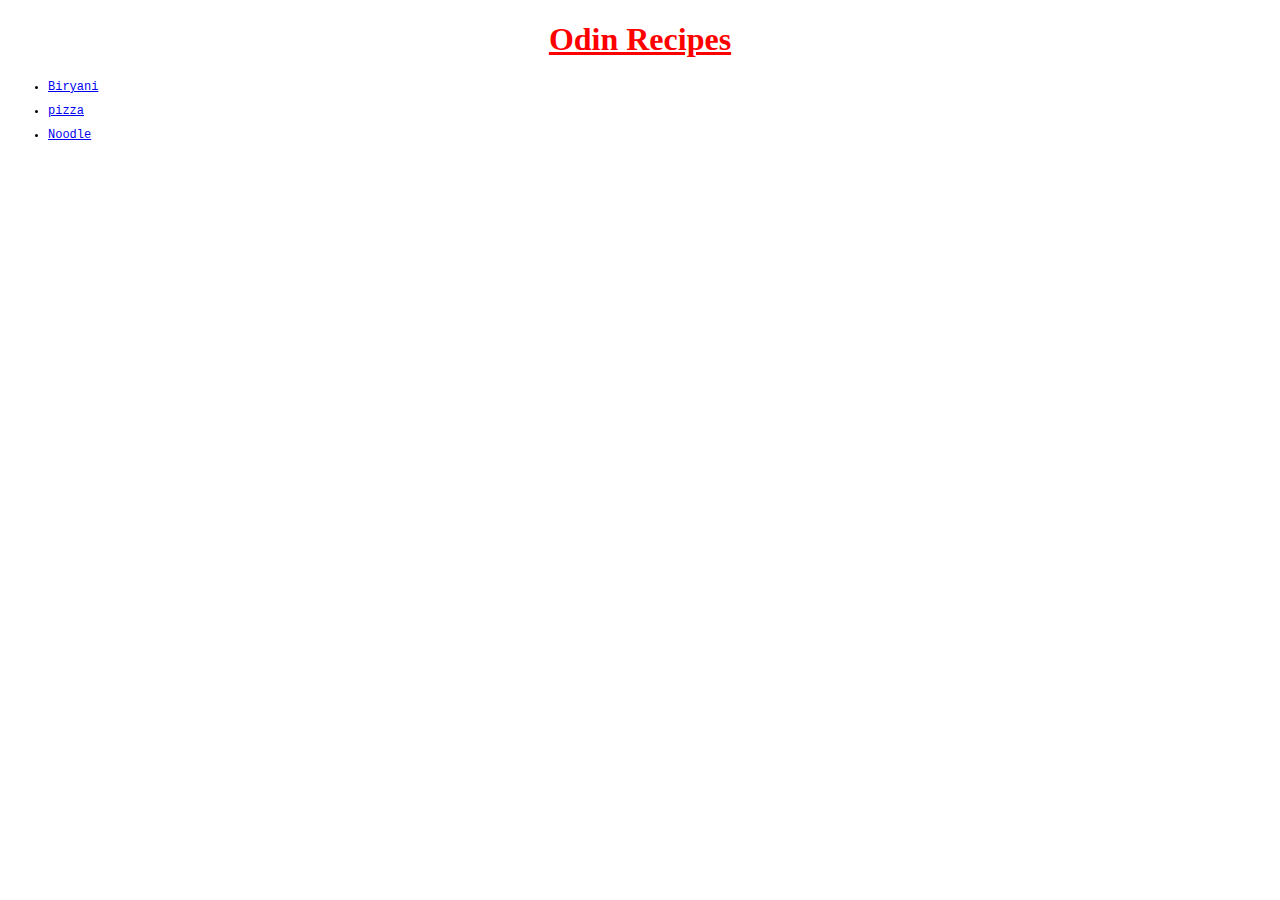
<file: index.html>
<!DOCTYPE html>
<html lang="en">
<head>
    <link rel="stylesheet" href="styles.css">
    <meta charset="UTF-8">
    <meta name="viewport" content="width=device-width, initial-scale=1.0">
    <title>Recipes</title>
</head>
<body>
    <h1>Odin Recipes</h1>
    <ul>
        <li><a href="recipes/biryani.html">Biryani</a></li>
        <li><a href="recipes/pizza.html">pizza</a></li>
        <li><a href="recipes/noodles.html">Noodle</a></li>
    </ul>
</body>
</html>
</file>
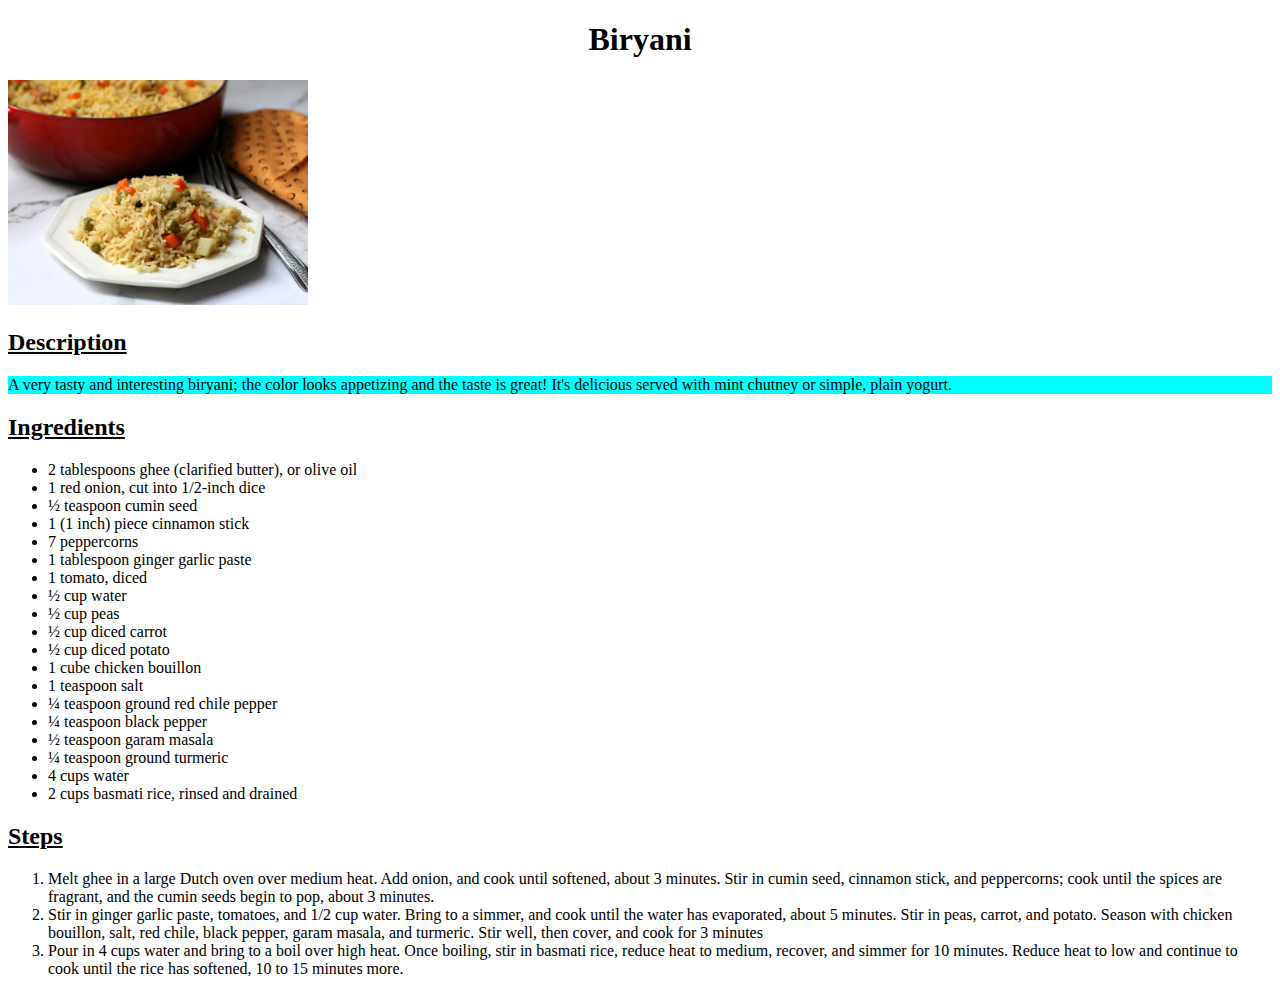
<file: recipes/biryani.html>
<!DOCTYPE html>
<html lang="en">
<head>
    <link rel="stylesheet" href="styles.css">
    <meta charset="UTF-8">
    <meta name="viewport" content="width=device-width, initial-scale=1.0">
    <title>Biryani</title>
</head>
<body>
    <h1>Biryani</h1> 
    <img src="../images/Biryani.webp" alt="Biryani">
    <h2>Description</h2>
    <p>A very tasty and interesting biryani; the color looks appetizing 
        and the taste is great! It's delicious served with mint chutney 
        or simple, plain yogurt.</p>
    <h2>Ingredients</h2>
    <ul>
        <li>2 tablespoons ghee (clarified butter), or olive oil</li>
        <li>1 red onion, cut into 1/2-inch dice</li>
        <li>½ teaspoon cumin seed</li>
        <li>1 (1 inch) piece cinnamon stick</li>
        <li>7 peppercorns</li>
        <li>1 tablespoon ginger garlic paste</li>
        <li>1 tomato, diced</li>
        <li>½ cup water</li>
        <li>½ cup peas</li>
        <li>½ cup diced carrot</li>
        <li>½ cup diced potato</li>
        <li>1 cube chicken bouillon</li>
        <li>1 teaspoon salt</li>
        <li>¼ teaspoon ground red chile pepper</li>
        <li>¼ teaspoon black pepper</li>
        <li>½ teaspoon garam masala</li>
        <li>¼ teaspoon ground turmeric</li>
        <li>4 cups water</li>
        <li>2 cups basmati rice, rinsed and drained</li>
    </ul>
    <h2>Steps</h2>
    <ol>
        <li>Melt ghee in a large Dutch oven over medium heat. Add onion, 
            and cook until softened, about 3 minutes. Stir in cumin seed, 
            cinnamon stick, and peppercorns; cook until the spices are 
            fragrant, and the cumin seeds begin to pop, about 3 
            minutes.</li>
        <li>Stir in ginger garlic paste, tomatoes, and 1/2 cup water. 
            Bring to a simmer, and cook until the water has evaporated, 
            about 5 minutes. Stir in peas, carrot, and potato. Season 
            with chicken bouillon, salt, red chile, black pepper, garam 
            masala, and turmeric. Stir well, then cover, and cook for 3 
            minutes</li>
        <li>Pour in 4 cups water and bring to a boil over high heat. Once 
            boiling, stir in basmati rice, reduce heat to medium, recover, 
            and simmer for 10 minutes. Reduce heat to low and continue to 
            cook until the rice has softened, 10 to 15 minutes more.</li>
    </ol>
</body>
</html>
</file>
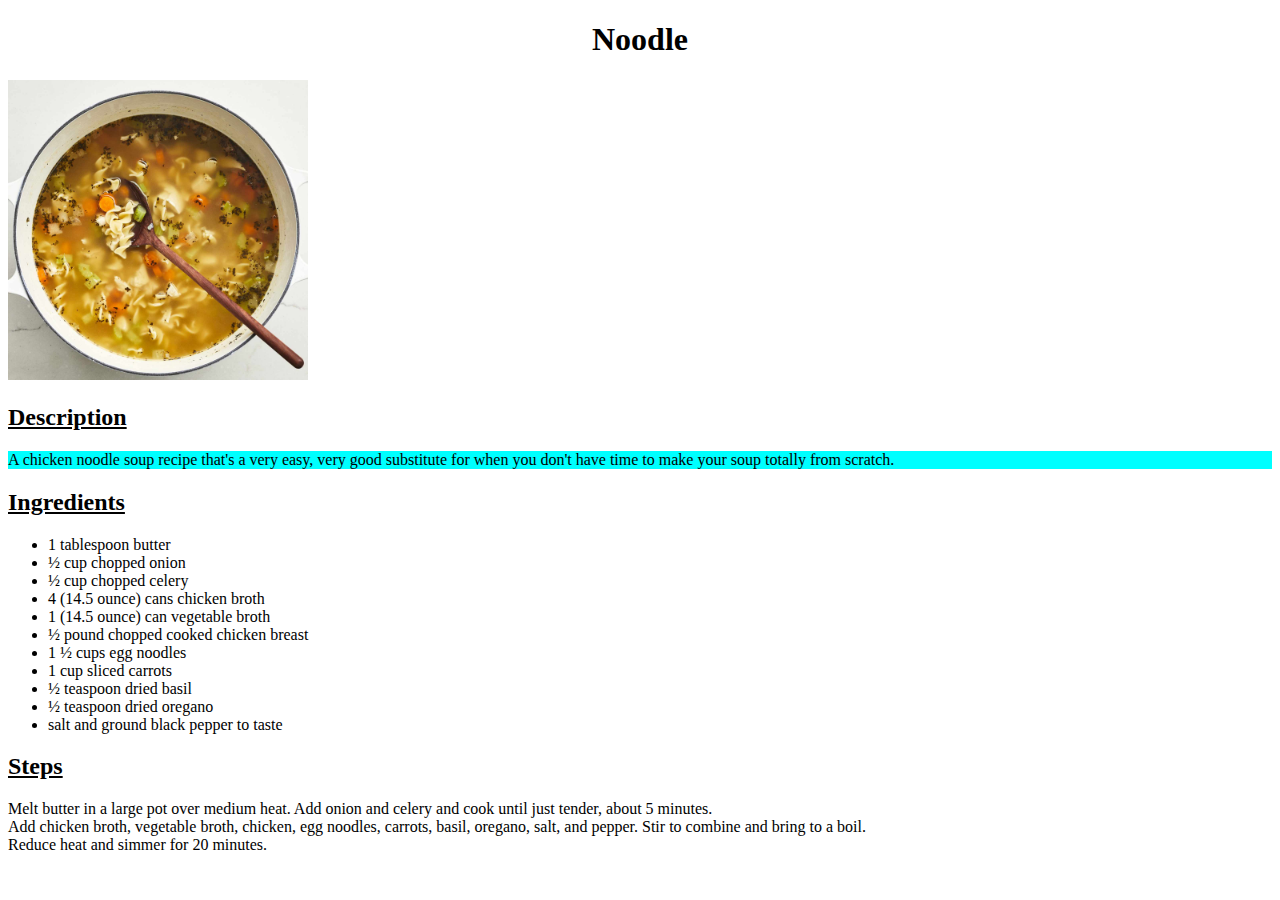
<file: recipes/noodles.html>
<!DOCTYPE html>
<html lang="en">
<head>
    <link rel="stylesheet" href="styles.css">
    <meta charset="UTF-8">
    <meta name="viewport" content="width=device-width, initial-scale=1.0">
    <title>Noodle</title>
</head>
<body>
    <h1>Noodle</h1>
    <img src="../images/Noodle.jpg" alt="Noodle">
    <h2>Description</h2>
    <p>A chicken noodle soup recipe that's a very easy, very good 
        substitute for when you don't have time to make your soup totally 
        from scratch.</p>
    <h2>Ingredients</h2>
    <ul>
        <li>1 tablespoon butter</li>
        <li>½ cup chopped onion</li>
        <li>½ cup chopped celery</li>
        <li>4 (14.5 ounce) cans chicken broth</li>
        <li>1 (14.5 ounce) can vegetable broth</li>
        <li>½ pound chopped cooked chicken breast</li>
        <li>1 ½ cups egg noodles</li>
        <li>1 cup sliced carrots</li>
        <li>½ teaspoon dried basil</li>
        <li>½ teaspoon dried oregano</li>
        <li>salt and ground black pepper to taste</li>
    </ul>
    <h2>Steps</h2>
    <li>Melt butter in a large pot over medium heat. Add onion and celery 
        and cook until just tender, about 5 minutes.</li>
    <li>Add chicken broth, vegetable broth, chicken, egg noodles, carrots, 
        basil, oregano, salt, and pepper. Stir to combine and bring to a 
        boil.</li>
    <li>Reduce heat and simmer for 20 minutes.</li>
</body>
</html>
</file>
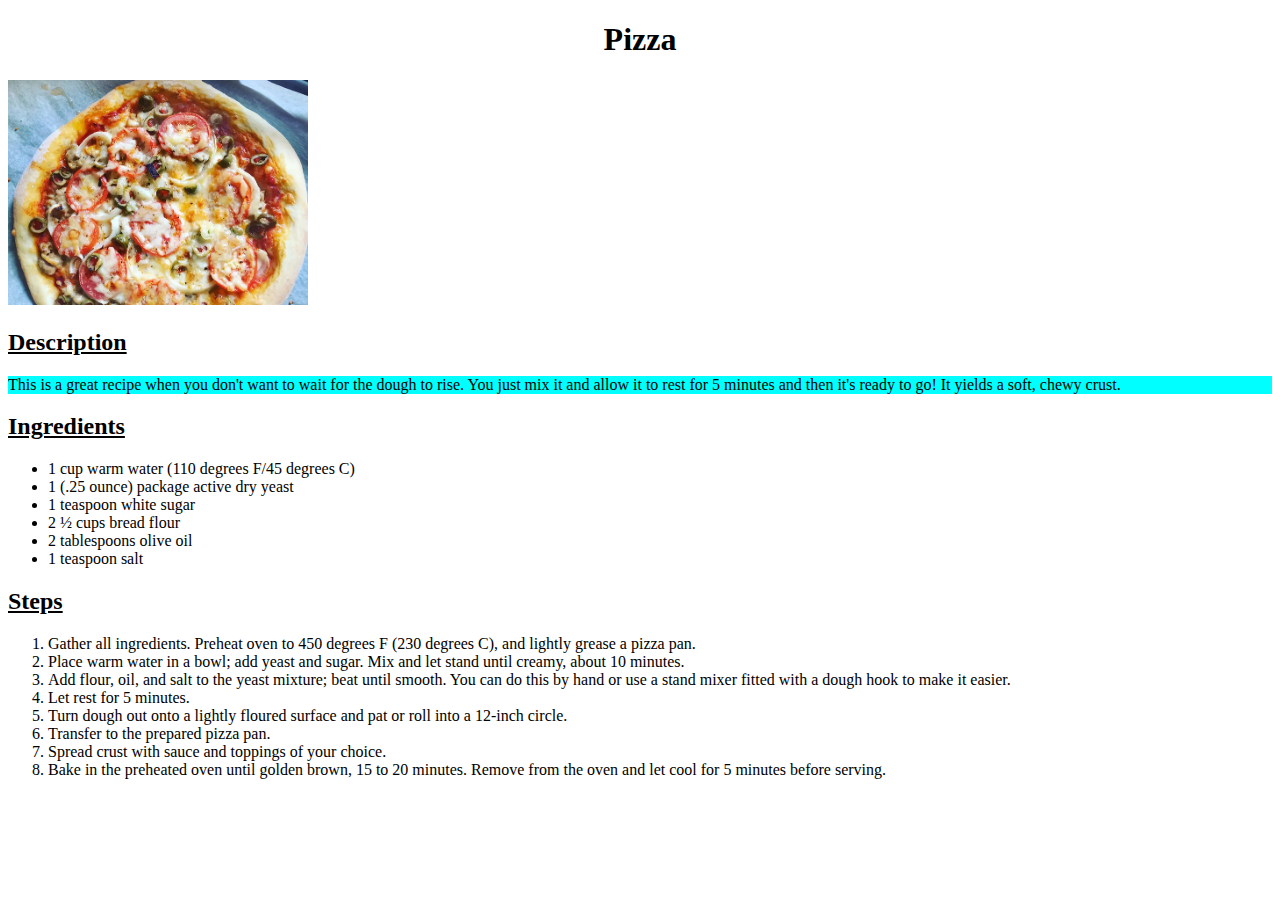
<file: recipes/pizza.html>
<!DOCTYPE html>
<html lang="en">
<head>
    <link rel="stylesheet" href="styles.css">
    <meta charset="UTF-8">
    <meta name="viewport" content="width=device-width, initial-scale=1.0">
    <title>Pizza</title>
</head>
<body>
    <h1>Pizza</h1>
    <img src="../images/pizza.webp" alt="Pizza">
    <h2>Description</h2>
    <p>This is a great recipe when you don't want to wait for the dough 
        to rise. You just mix it and allow it to rest for 5 minutes and 
        then it's ready to go! It yields a soft, chewy crust.</p>
    <h2>Ingredients</h2>
    <ul>
        <li>1 cup warm water (110 degrees F/45 degrees C)</li>
        <li>1 (.25 ounce) package active dry yeast</li>
        <li>1 teaspoon white sugar</li>
        <li>2 ½ cups bread flour</li>
        <li>2 tablespoons olive oil</li>
        <li>1 teaspoon salt</li>
    </ul>
    <h2>Steps</h2>
    <ol>
        <li>Gather all ingredients. Preheat oven to 450 degrees F 
            (230 degrees C), and lightly grease a pizza pan.</li>
        <li>Place warm water in a bowl; add yeast and sugar. Mix and let 
            stand until creamy, about 10 minutes.</li>
        <li>Add flour, oil, and salt to the yeast mixture; beat until 
            smooth. You can do this by hand or use a stand mixer fitted 
            with a dough hook to make it easier.</li>
        <li>Let rest for 5 minutes.</li>
        <li>Turn dough out onto a lightly floured surface and pat or roll 
            into a 12-inch circle.</li>
        <li>Transfer to the prepared pizza pan.</li>
        <li>Spread crust with sauce and toppings of your choice.</li>
        <li>Bake in the preheated oven until golden brown, 15 to 20 
            minutes. Remove from the oven and let cool for 5 minutes 
            before serving.</li>
    </ol>
</body>
</html>
</file>
<file: styles.css>
h1 {
    text-align: center;
    color: red;
    text-decoration: underline;
}

li {
    font-size: 12px;
    font-family: 'Courier New', Courier, monospace;
    margin-bottom: 10px;
}
</file>
<file: recipes/styles.css>
h1 {
    text-align: center;
}

h2 {
    text-decoration: underline;
}

ul,
li {
    font-family: 'Gill Sans', 'Gill Sans MT', Calibri, 'Trebuchet MS', 
    sans-serif;
}

ol,
li {
    font-family: 'Times New Roman', Times, serif;
}

p {
    background-color: aqua;
}

img {
    height: auto;
    width: 300px;
}
</file>
